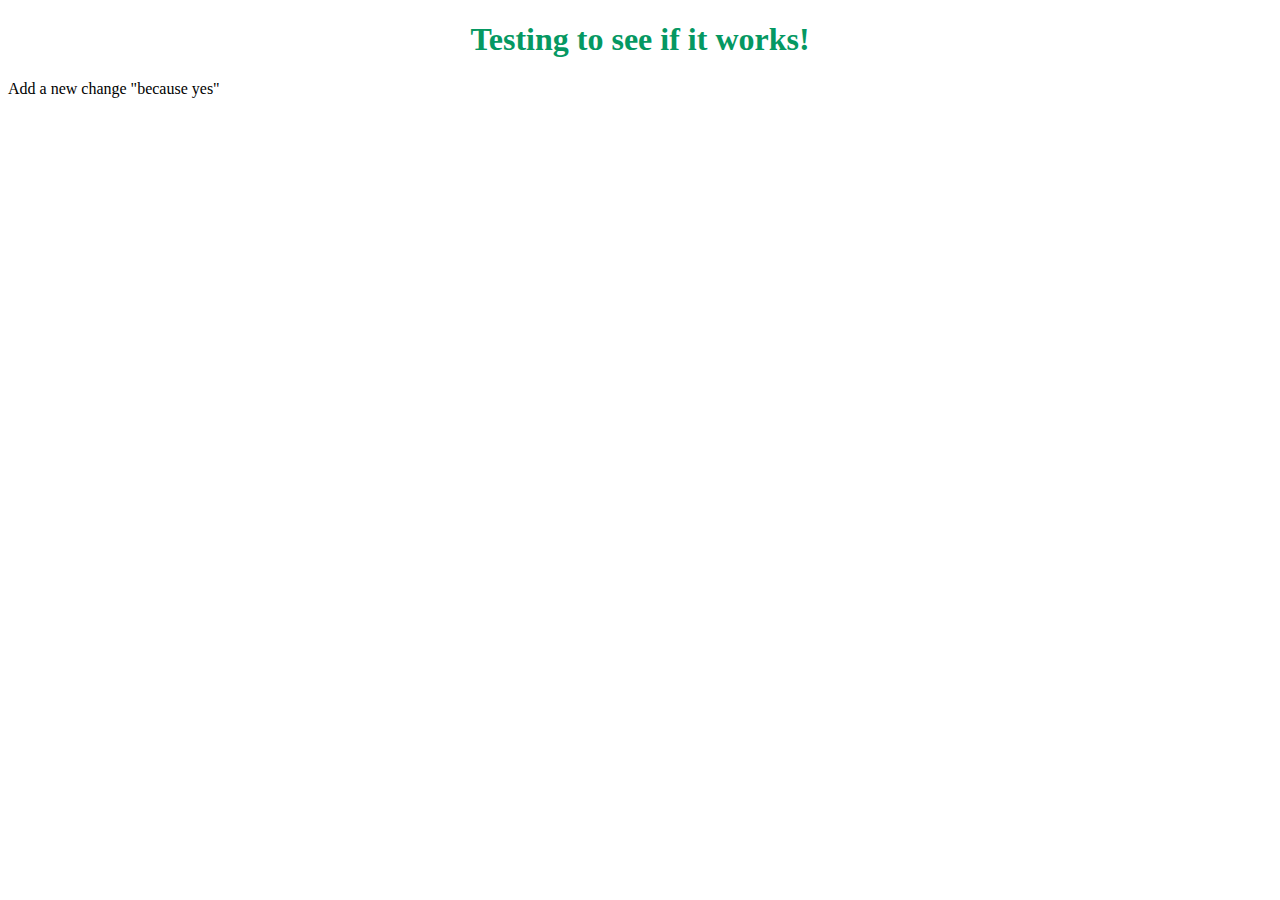
<file: index.html>
<!DOCTYPE html>
<html>
  <head>
    <meta charset="UTF-8" />
    <title>Git Install</title>
    <link rel="stylesheet" href="lesson 3.css" />
  </head>
  <body>
    <h1>Testing to see if it works!</h1>
    <div>Add a new change "because yes"</div>
    <script src="lesson 3.js"></script>
  </body>
</html>
</file>
<file: lesson 3.css>
h1 {
  color: #059862;
  text-align: center;
}
</file>
